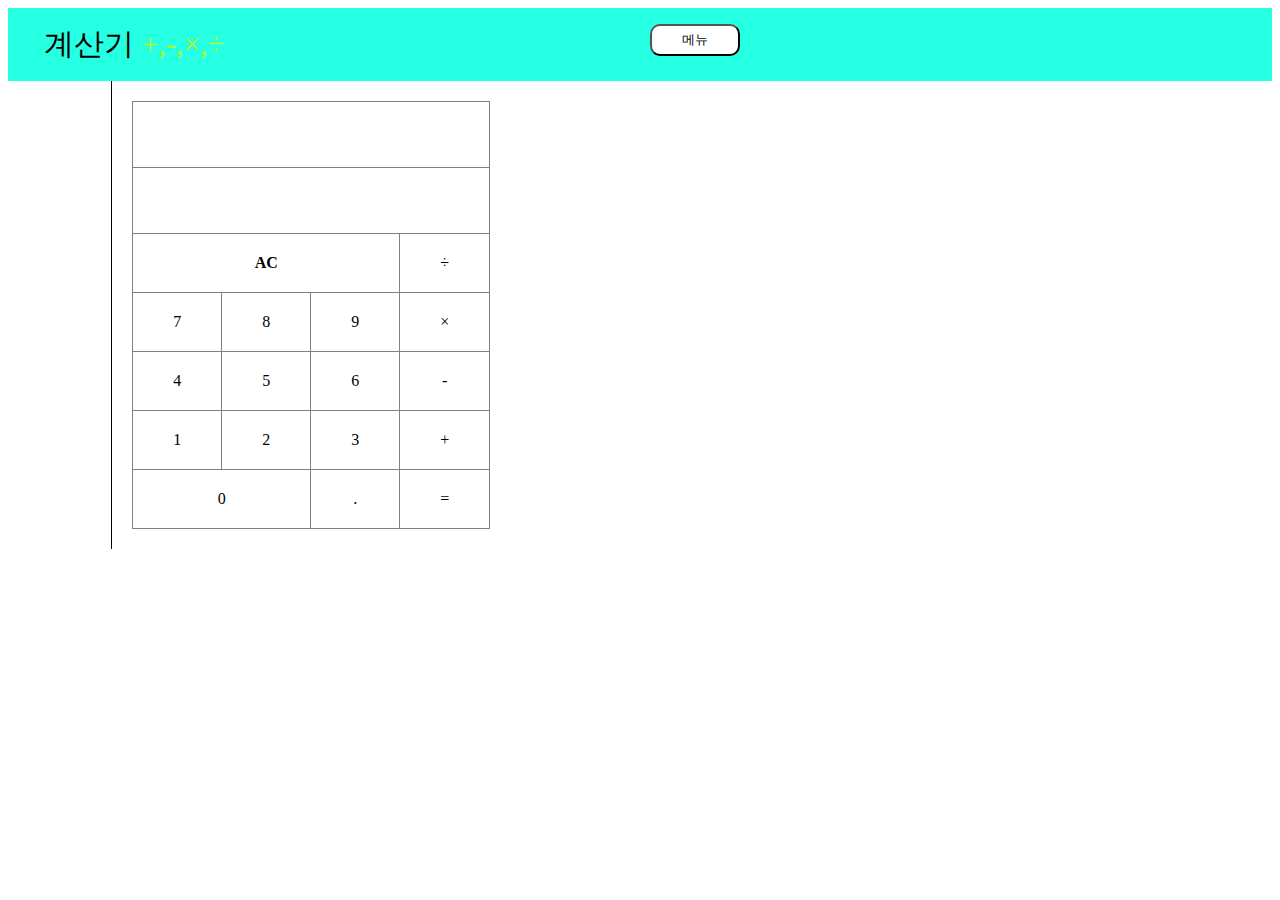
<file: calculator/calculator.html>
<!DOCTYPE html>
<html lang="ko">

<head>
    <meta charset="UTF-8">
    <meta name="viewport" content="width=device-width, initial-scale=1.0">
    <link rel="stylesheet" href="calculator.css">
    <script src="calculator.js"></script>
    <title>계산기</title>
</head>

<body>
    <div class="wrapper">
        <p class="title">계산기 <span>+,-,&times;,&divide;</span></p>
        <div class="dropdown">
            <button class="box">메뉴</button>
            <div class="dropdown-content">
                <a class="manu" href="../time/stopwatch.html">시계</a>
                <a class="manu" href="../index.html"><img src="../img/home.svg" alt="" id="home"> 홈 으로</a>
            </div>
        </div>
    </div>
    <div id="jb-sidebar-left">
    </div>
    <div id="jb-content">
        <table border="1">
            <tr>
                <td colspan="4">
                    <input type="text" id="display">
                </td>
            </tr>
            <tr>
                <td colspan="4">
                    <input type="text" id="result">
                </td>
            </tr>
            <tr>
                <td colspan="3" onclick="reset()"><b>AC</b></td>
                <td onclick="add('/')">&divide;</td>
            </tr>
            <tr>
                <td onclick="add(7)">7</td>
                <td onclick="add(8)">8</td>
                <td onclick="add(9)">9</td>
                <td onclick="add('*')">&times;</td>
            </tr>
            <tr>
                <td onclick="add(4)">4</td>
                <td onclick="add(5)">5</td>
                <td onclick="add(6)">6</td>
                <td onclick="add('-')">-</td>
            </tr>
            <tr>
                <td onclick="add(1)">1</td>
                <td onclick="add(2)">2</td>
                <td onclick="add(3)">3</td>
                <td onclick="add('+')">+</td>
            </tr>
            <tr>
                <td colspan="2" onclick="add(0)">0</td>
                <td onclick="add('.')">.</td>
                <td onclick="calculate()">=</td>
            </tr>
    </div>
</body>

</html>
</file>
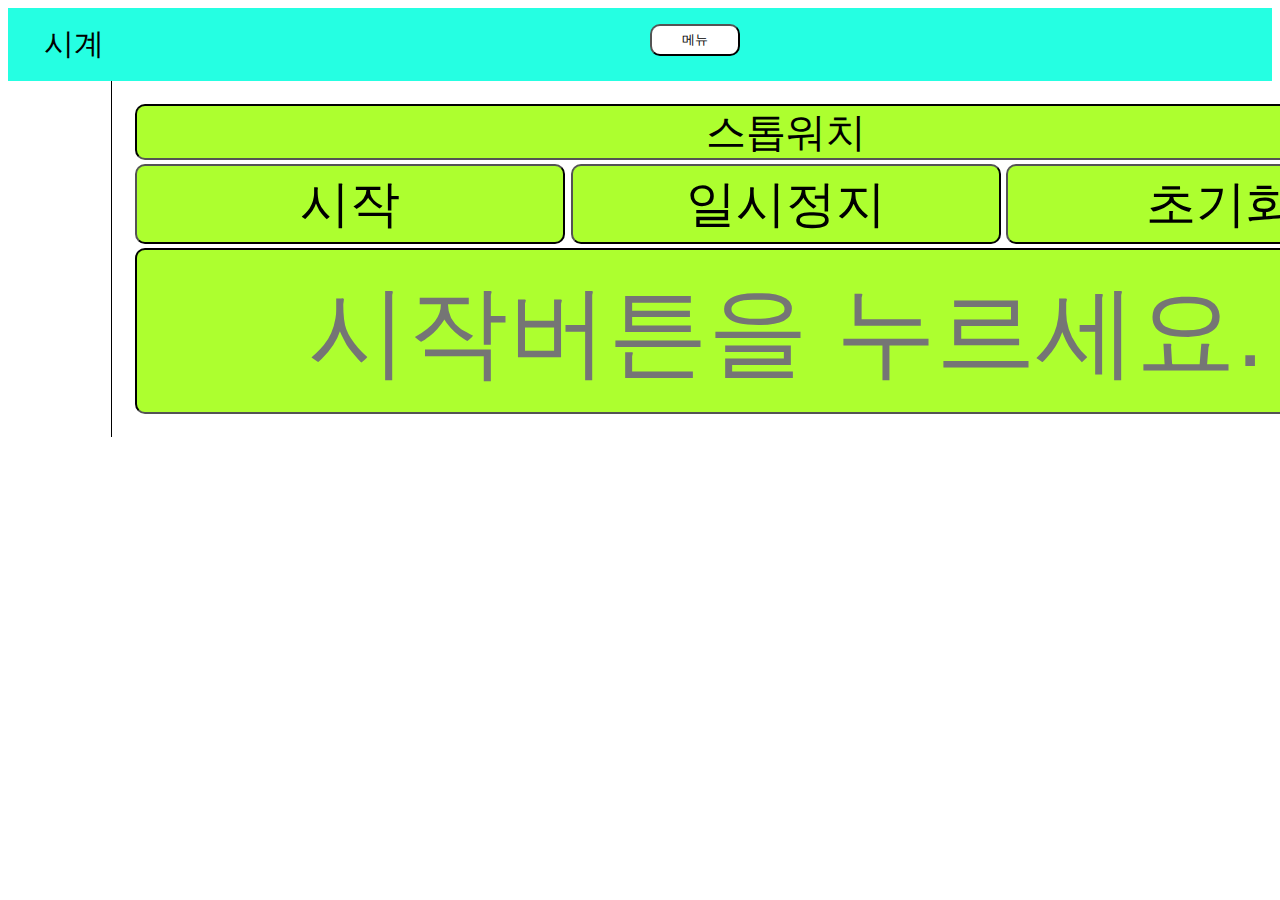
<file: time/stopwatch.html>
<!DOCTYPE html>
<html lang="ko">

<head>
    <meta charset="UTF-8">
    <meta name="viewport" content="width=device-width, initial-scale=1.0">
    <title>스톱워치</title>
    <link rel="stylesheet" href="stopwatch.css">
    <script src="stopwatch.js"></script>
</head>

<body>
    <div class="wrapper">
        <p class="title">시계</p>
        <div class="dropdown">
            <button class="box">메뉴</button>
            <div class="dropdown-content">
                <a class="manu" href="../calculator/calculator.html">계산기</a>
                <a class="manu" href="../index.html"><img src="../img/home.svg" alt="" id="home"> 홈 으로</a>
            </div>
        </div>
    </div>
    <div id="jb-sidebar-left">
    </div>
    <div id="jb-content">
        <form name="frm">
            <table id="table">
                <tr>
                    <th colspan="3"><input type="text" value="스톱워치" id="NAME" readonly></th>
                </tr>
                <tr>
                    <td><input type="button" value="시작" class="button" onclick="start1()"></td>
                    <td><input type="button" value="일시정지" class="button" onclick="stop1()"></td>
                    <td><input type="button" value="초기화" class="button" onclick="clear1()"></td>
                </tr>
                <tr>
                    <td colspan="3"><input type="text" name="timer" id="text" placeholder="시작버튼을 누르세요." readonly></td>
                </tr>
            </table>
        </form>
    </div>

</body>

</html>
</file>
<file: calculator/calculator.css>
span {
    color: greenyellow;
}
table {
    border-collapse: collapse;
    text-align: center;
}
td {
    padding: 20px 40px;
    text-align: center;
}
input {
    text-align: right;
    border: none;
    font-size: 20px;
}
input:focus {
    outline: none;
}
.wrapper {
    background-color: rgb(37, 255, 226);
    padding: 1em;
    display: flex;
    display: grid;
    grid-template-columns: 10fr 10fr;
    grid-gap: 20px;
}

.box {
    border-radius: 10px;
    background-color: white;
    padding-left: 30px;
    padding-right: 30px;
    padding-top: 5px;
    padding-bottom: 5px;
    border-color: black;
    cursor: pointer;
    text-align: right;
}

.title {
    padding-left: 20px;
    padding-right: 30px;
    padding-top: 0px;
    padding-bottom: 0px;
    margin: 0px;
    font-size: 30px;
}

.dropdown {
    position: relative;
    display: inline-block;
}

.dropdown-content {
    display: none;
    position: absolute;
    background-color: #f9f9f9;
    min-width: 160px;
    box-shadow: 0px 8px 16px 0px rgba(0,0,0,0.2);
    z-index: 1;
}

.dropdown-content a {
    color: black;
    padding: 12px 16px;
    text-decoration: none;
    display: block;
}

.dropdown-content a:hover {
    background-color: #f1f1f1
}

.dropdown:hover .dropdown-content {
    display: block;
}

#jb-sidebar-left {
    width: 5%;
    padding: 20px;
    float: left;
}

#jb-content {
    width: 73%;
    padding: 20px;
    border: 0px;
    border-left: 1px solid #000000;
    float: left;
}

.menu {
    text-align: center;
}

#home {
    width: 14px;
}
</file>
<file: time/stopwatch.css>
.button {
    text-align: center;
    width: 430px;
    height: 80px;
    font-size: 50px;
    border-color: black;
    border-radius: 10px;
    background-color: greenyellow;
}

#text {
    width: 1294px;
    height: 160px;
    text-align: center;
    font-size: 100px;
    border-color: black;
    border-radius: 10px;
    background-color: greenyellow;
}

#NAME {
    font-size: 40px;
    color: black;
    width: 1294px;
    height: 50px;
    text-align: center;
    border-color: black;
    border-radius: 10px;
    background-color: greenyellow;
}
.wrapper {
    background-color: rgb(37, 255, 226);
    padding: 1em;
    display: flex;
    display: grid;
    grid-template-columns: 10fr 10fr;
    grid-gap: 20px;
}

.box {
    border-radius: 10px;
    background-color: white;
    padding-left: 30px;
    padding-right: 30px;
    padding-top: 5px;
    padding-bottom: 5px;
    border-color: black;
    cursor: pointer;
    text-align: right;
}

.title {
    padding-left: 20px;
    padding-right: 30px;
    padding-top: 0px;
    padding-bottom: 0px;
    margin: 0px;
    font-size: 30px;
}

.dropdown {
    position: relative;
    display: inline-block;
}

.dropdown-content {
    display: none;
    position: absolute;
    background-color: #f9f9f9;
    min-width: 160px;
    box-shadow: 0px 8px 16px 0px rgba(0,0,0,0.2);
    z-index: 1;
}

.dropdown-content a {
    color: black;
    padding: 12px 16px;
    text-decoration: none;
    display: block;
}

.dropdown-content a:hover {
    background-color: #f1f1f1
}

.dropdown:hover .dropdown-content {
    display: block;
}

#jb-sidebar-left {
    width: 5%;
    padding: 20px;
    float: left;
}

#jb-content {
    width: 73%;
    padding: 20px;
    border: 0px;
    border-left: 1px solid #000000;
    float: left;
}

.menu {
    text-align: center;
}

#home {
    width: 14px;
}
</file>
